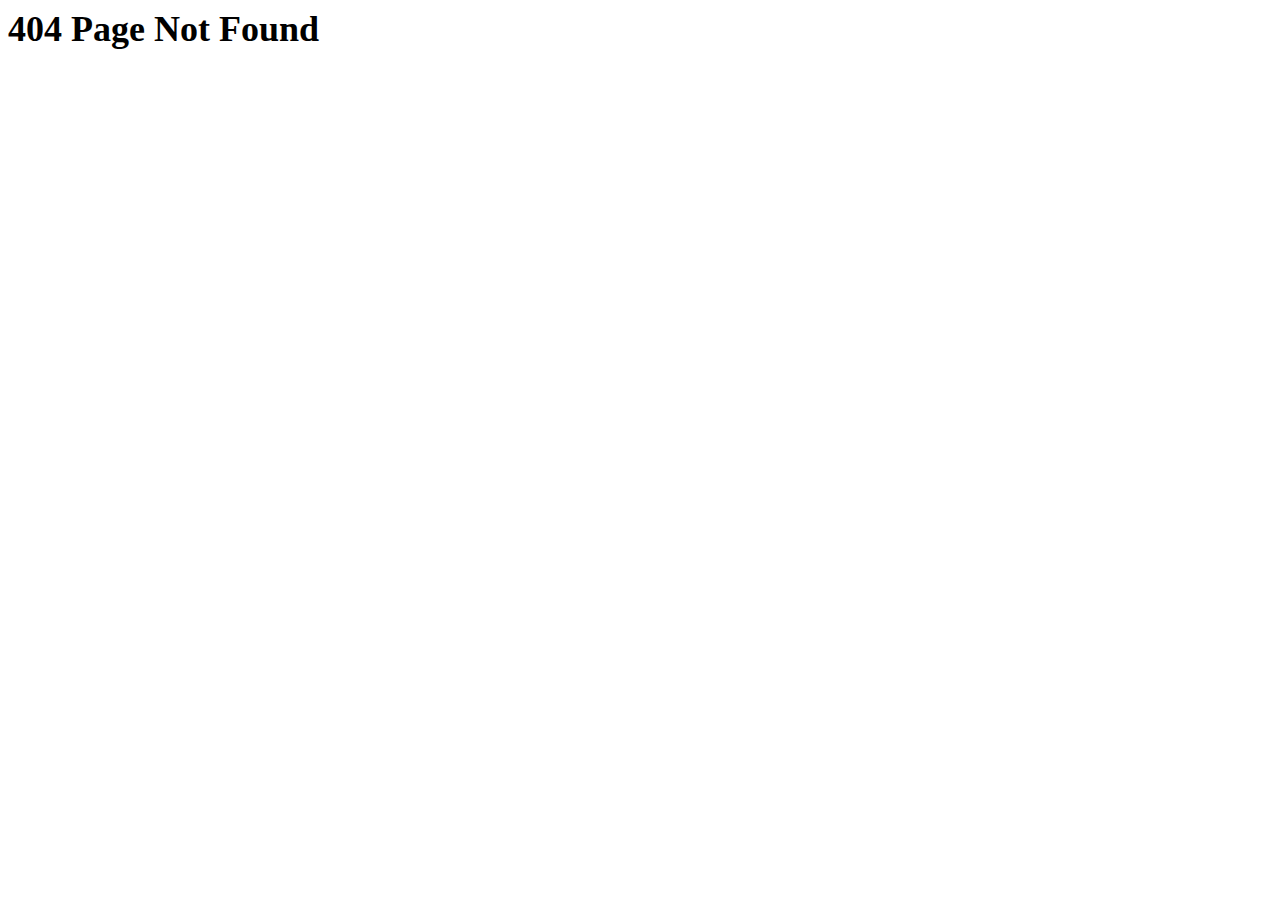
<file: index.html>
<!DOCTYPE html PUBLIC "-//W3C//DTD XHTML 1.0 Transitional//EN" "http://www.w3.org/TR/xhtml1/DTD/xhtml1-transitional.dtd">
<html xmlns="http://www.w3.org/1999/xhtml">
<head>
<meta http-equiv="Content-Type" content="text/html; charset=utf-8" />
<title>ERROR</title>
<style type="text/css">
body,td,th {
	font-size: 36px;
	font-weight: bold;
}
</style>
</head>

<body>
404
Page Not Found
</body>
</html>
</file>
